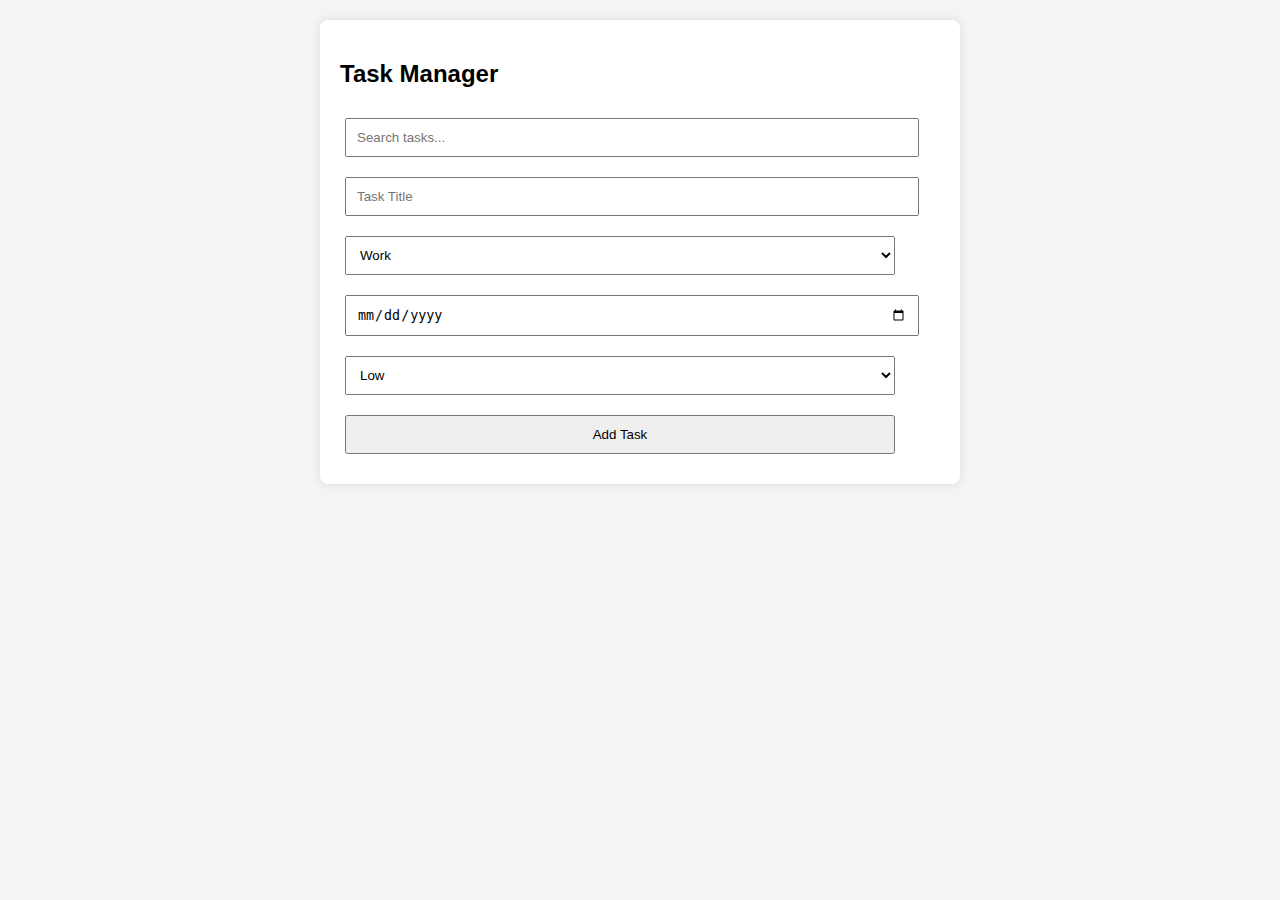
<file: Section 4/index.html>
<!DOCTYPE html>
<html lang="en">
<head>
    <meta charset="UTF-8">
    <meta name="viewport" content="width=device-width, initial-scale=1.0">
    <title>Task Manager</title>
    <link rel="stylesheet" href="style.css">
</head>
<body>
    <div class="container">
        <h2>Task Manager</h2>
        <input type="text" id="searchBar" placeholder="Search tasks..." oninput="updateSearch(this.value)">
        <form id="addTaskForm">
            <input type="text" name="title" placeholder="Task Title" required>
            <select name="category">
                <option value="Work">Work</option>
                <option value="Personal">Personal</option>
                <option value="Other">Other</option>
            </select>
            <input type="date" name="dueDate" required>
            <select name="priority">
                <option value="Low">Low</option>
                <option value="Medium">Medium</option>
                <option value="High">High</option>
            </select>
            <button type="submit">Add Task</button>
        </form>
        <div id="taskList"></div>
    </div>
    
    <script src="script.js">
        // Task Manager App (Vanilla JS SPA)

       
    </script>
</body>
</html>
</file>
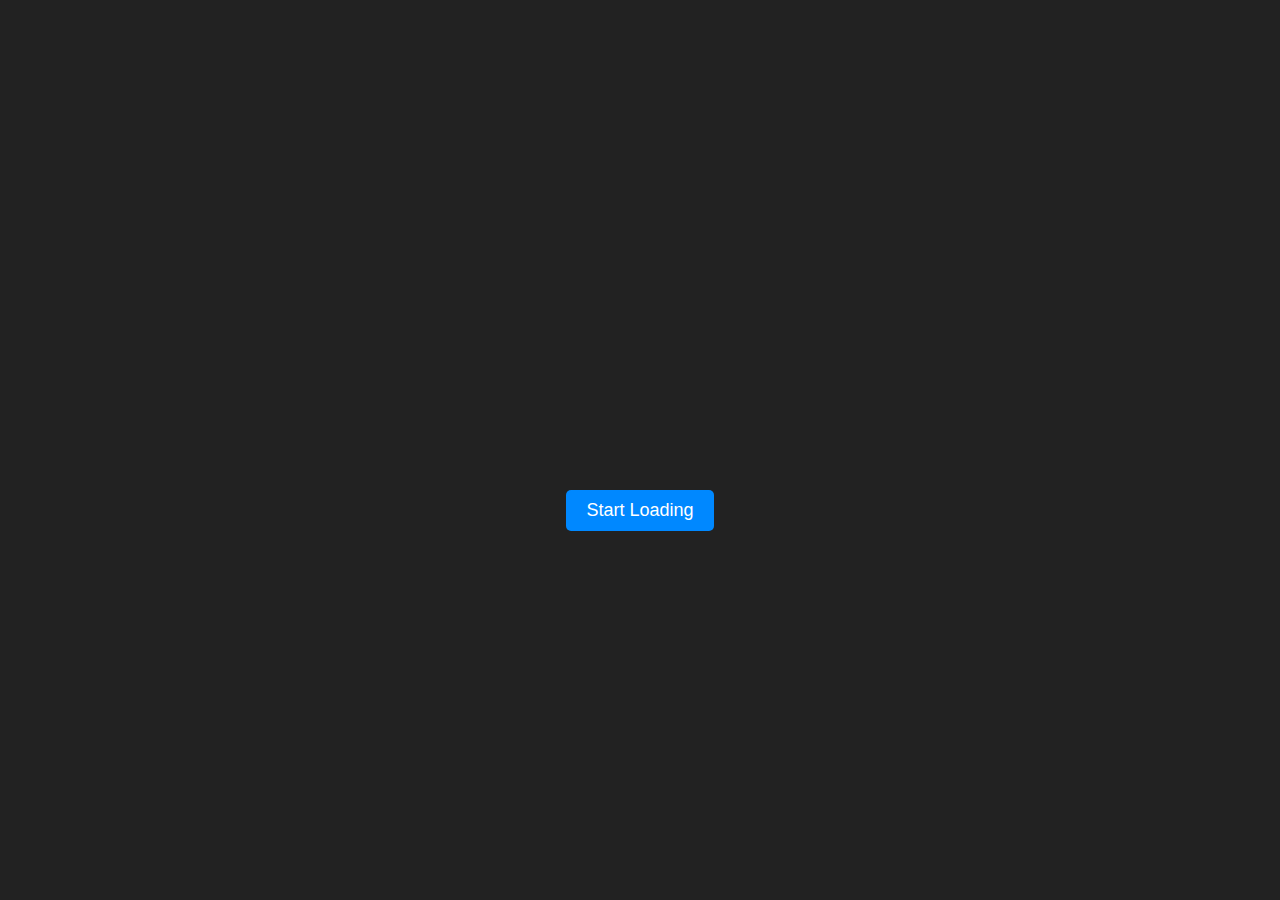
<file: Section 2/2.2/index.html>
<!DOCTYPE html>
<html lang="en">
<head>
    <meta charset="UTF-8">
    <meta name="viewport" content="width=device-width, initial-scale=1.0">
    <title>Canvas Loader</title>
    <link rel="stylesheet" href="stle.css">
</head>
<body>

    <canvas id="loaderCanvas"></canvas>
    <button id="startLoader">Start Loading</button>

    <script src="script.js">

    </script>

</body>
</html>
</file>
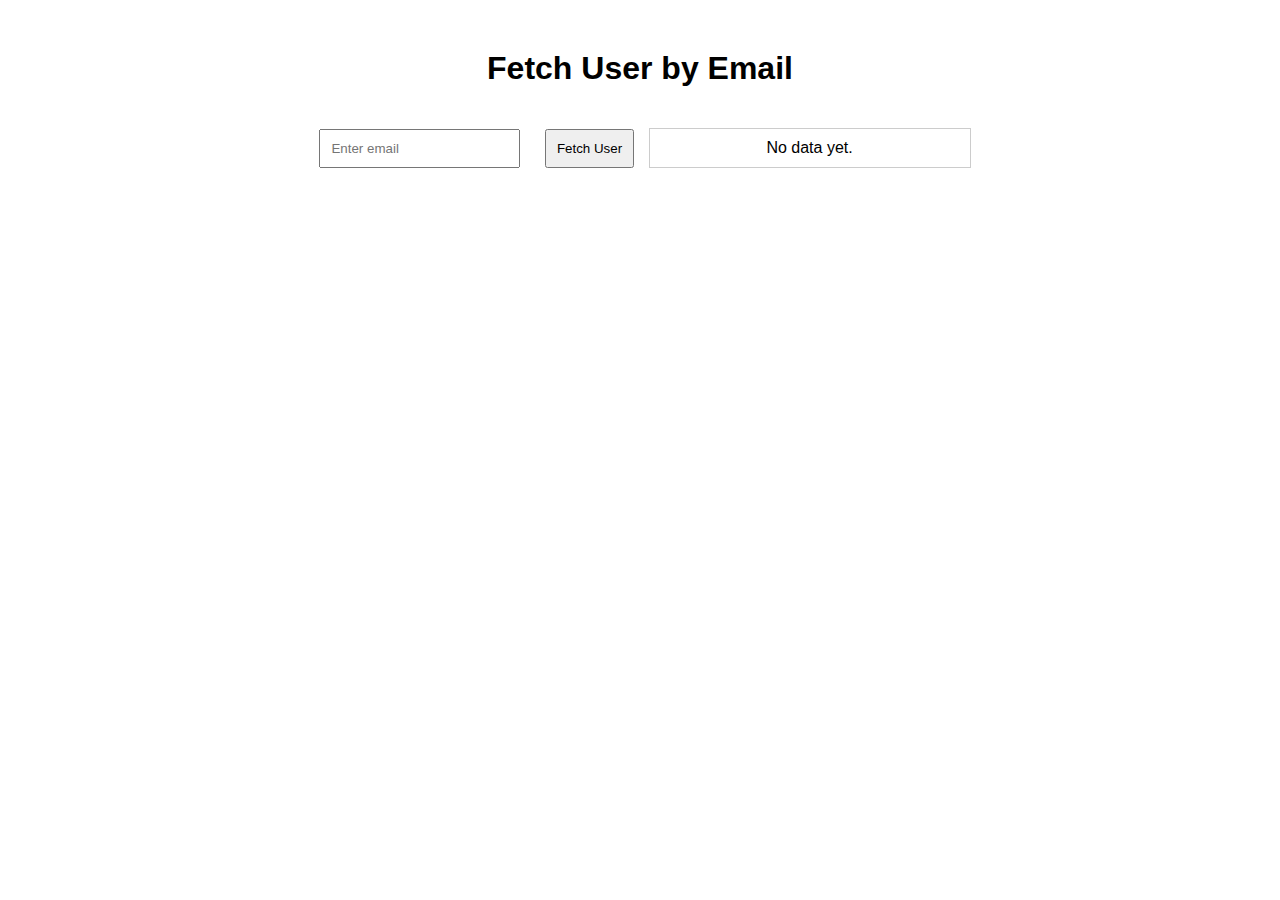
<file: Section 3/3.1/index.html>
<!DOCTYPE html>
<html lang="en">
<head>
    <meta charset="UTF-8">
    <meta name="viewport" content="width=device-width, initial-scale=1.0">
    <title>Fetch User by Email</title>
    <style>
        body {
            font-family: Arial, sans-serif;
            text-align: center;
            margin: 50px;
        }
        input, button {
            padding: 10px;
            margin: 10px;
        }
        .result {
            margin-top: 20px;
            padding: 10px;
            border: 1px solid #ccc;
            display: inline-block;
            min-width: 300px;
        }
    </style>
</head>
<body>
    <h1>Fetch User by Email</h1>
    <input type="email" id="emailInput" placeholder="Enter email" required>
    <button onclick="fetchUser()">Fetch User</button>
    <div class="result" id="result">No data yet.</div>

    <script src="script.js">
        
    </script>
</body>
</html>
</file>
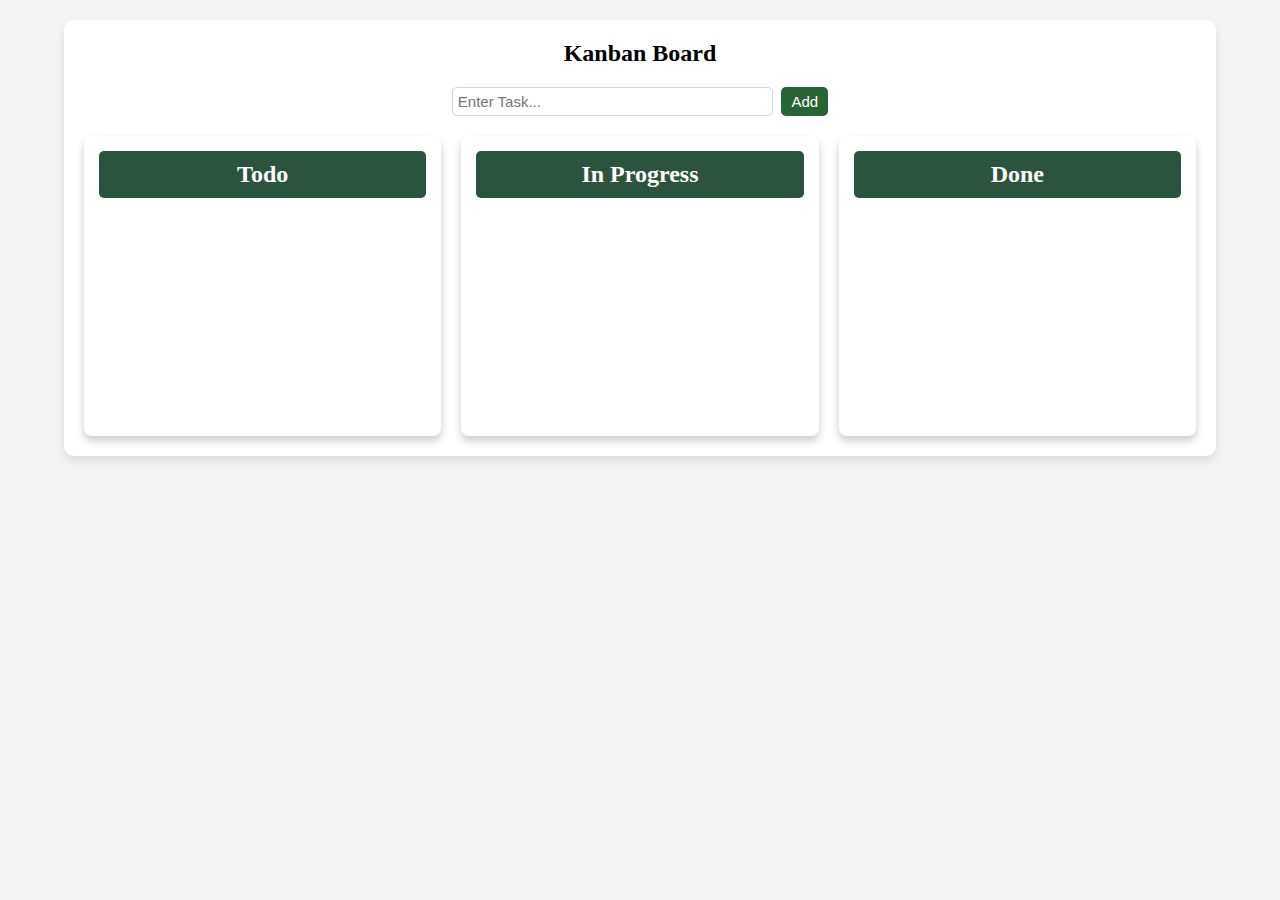
<file: Section 2/2.3/Task2.3.html>
<!DOCTYPE html>
<html lang="en">
<head>
    <meta charset="UTF-8">
    <meta name="viewport" content="width=device-width, initial-scale=1.0">
    <title>Task 2.3</title>
    <link rel="stylesheet" href="style.css">
    <link rel="stylesheet" href="https://cdnjs.cloudflare.com/ajax/libs/font-awesome/6.7.2/css/all.min.css" integrity="sha512-Evv84Mr4kqVGRNSgIGL/F/aIDqQb7xQ2vcrdIwxfjThSH8CSR7PBEakCr51Ck+w+/U6swU2Im1vVX0SVk9ABhg==" crossorigin="anonymous" referrerpolicy="no-referrer" />
</head>
<body>
    <div class="container">
        <h2>Kanban Board</h2>
        <div class="add-task">
            <input type="text" placeholder="Enter Task..." id="inputTask">
            <button class="btn">Add</button>
        </div>
        <div class="kanban">
            <div id="to-do" class="column">
                <h2>Todo</h2>
         
                
            </div>
            <div id="in-progress" class="column">
                <h2>In Progress</h2>
            </div>
            <div id="done" class="column"  >
                <h2>Done</h2>
            </div>
        </div>
    </div>
    <script src="script.js"></script>
</body>
</html>
</file>
<file: Section 4/style.css>
body {
    font-family: Arial, sans-serif;
    margin: 0;
    padding: 20px;
    background-color: #f4f4f4;
}
.container {
    max-width: 600px;
    margin: auto;
    background: white;
    padding: 20px;
    border-radius: 8px;
    box-shadow: 0 0 10px rgba(0, 0, 0, 0.1);
}
input, select, button {
    width: 550px;
    padding: 10px;
    margin: 10px 5px;
    /* margin: 0 20px; */
}
.task {
    background: #fff;
    margin: 10px 0;
    padding: 10px;
    border-radius: 5px;
    box-shadow: 0 0 5px rgba(0, 0, 0, 0.1);
}
.hidden {
    display: none;
}
</file>
<file: Section 2/2.2/stle.css>
body {
    margin: 0;
    display: flex;
    justify-content: center;
    align-items: center;
    height: 100vh;
    flex-direction: column;
    background-color: #222;
}
canvas {
    display: block;
    background-color: transparent;
}


button {
    margin-top: 20px;
    padding: 10px 20px;
    font-size: 18px;
    cursor: pointer;
    border: none;
    background-color: #08f;
    color: white;
    border-radius: 5px;
}
button:hover {
    background-color: #06c;
}
</file>
<file: Section 2/2.3/style.css>
/* style.css */
*{
    margin: 0;
    padding: 0;
    box-sizing: border-box;
}

body{
    background-color: #f4f4f4;
    display: flex;
    justify-content: center;
    align-items: center;
}

.container{
    margin-top: 20px;
    width: 90%;
    background-color: white;
    padding: 20px;
    border-radius: 10px;
    box-shadow: 0px 5px 9px rgba(0, 0, 0, 0.1);
    text-align: center;

}

.add-task{
    display: flex;
    justify-content: center;
    margin: 20px;
    gap:8px;
}

.add-task input{
    width: 30%;
    padding: 5px;
    border: 1px solid lightgrey;
    border-radius: 5px;
    font-size: 15px;
}

.add-task button{
    padding: 5px 10px;
    background-color:  #286536;
    color: white;
    border: none;
    border-radius: 5px;
    cursor: pointer;
    font-size: 15px;
}

.add-task button:hover{
    background-color: #218838;
}

.kanban{
    display: flex;
    justify-content: space-between;
    gap: 20px;
}
.column{
    flex:1 ;
    /* width: 100%; */
    background-color: #fff;
    padding:15px;
    border-radius: 8px;
    box-shadow: 0px 5px 9px rgba(0, 0, 0, 0.2);
    min-height: 300px;
    text-align: center;
}

.column h2{
    margin-bottom: 10px;
    padding: 10px;
    background-color: #2a543e;
    color: white;
    border-radius: 5px;
}

.task{
    /* background-color: #fff; */
    padding: 10px;
    margin: 10px 0;
    border: 1px solid #ddd;
    border-radius: 5px;
    cursor: move;
    font-family: 15px;
    color: black;
    display: flex;
    justify-content: space-between;
}

.task:active{
    cursor: grabbing;
    opacity: 0.6;
}

/* .actions button{
    display: flex;
    justify-content: space-between;
} */
</file>
